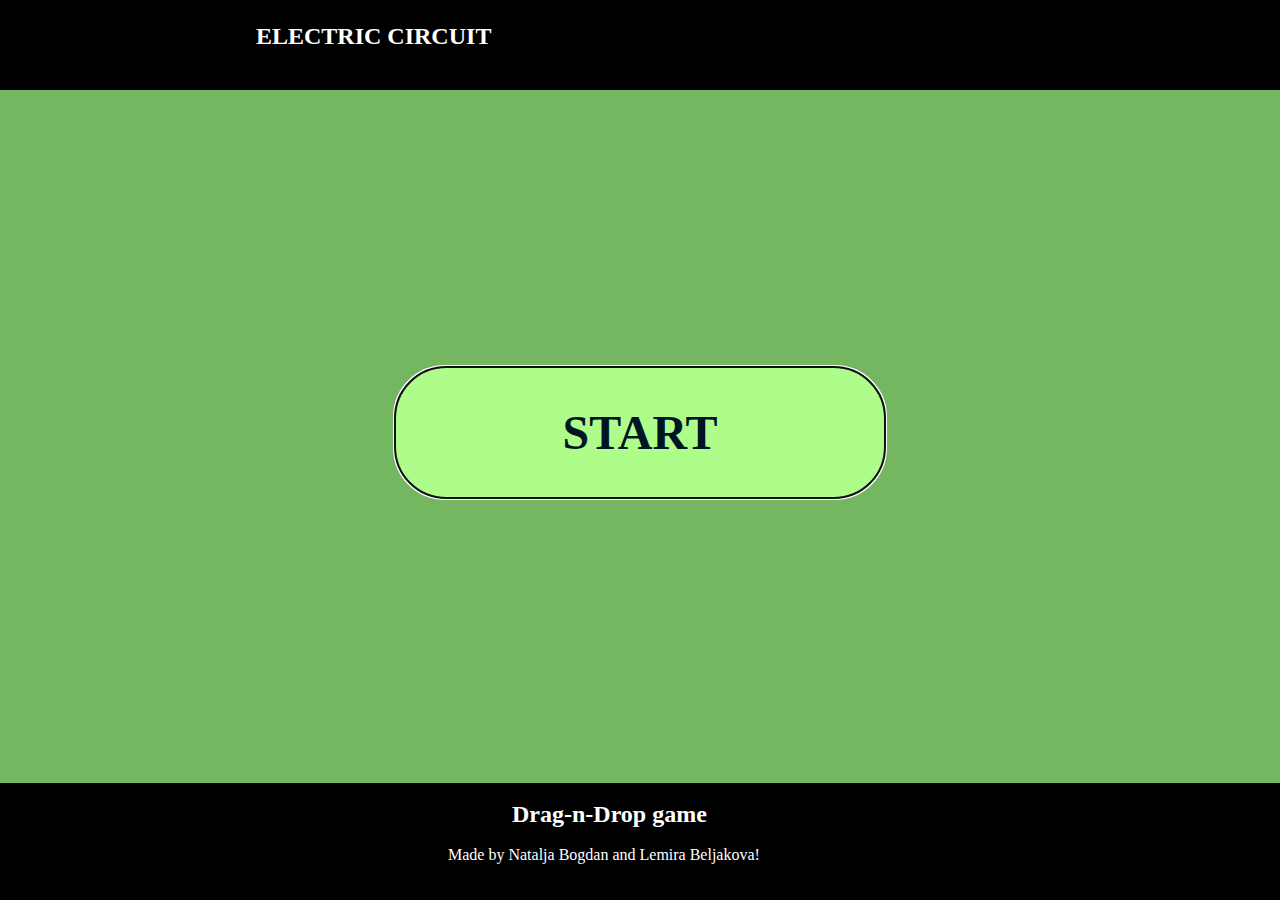
<file: htmlGame/index/index.html>
<!DOCTYPE html>
<html lang="en">
<head>
    <meta charset="UTF-8">
    <meta name="viewport" content="width=device-width, initial-scale=1.0">
    <title>ELECTRIC CIRCUIT</title>
    <link rel="stylesheet" type="text/css" href="index.css">
</head>
<body>
    <header>
        <h2>ELECTRIC CIRCUIT</h2>
    </header>
    <div class="container">
        <main>
                <a class="button" href="/html-game/htmlGame/lvl1/dnd.html" autofocus>START</a>
        </main>
    </div>

    <footer>
        <h2>Drag-n-Drop game</h2> <br>
        <p>Made by Natalja Bogdan and Lemira Beljakova!</p>
    </footer>
</body>
</html>
</file>
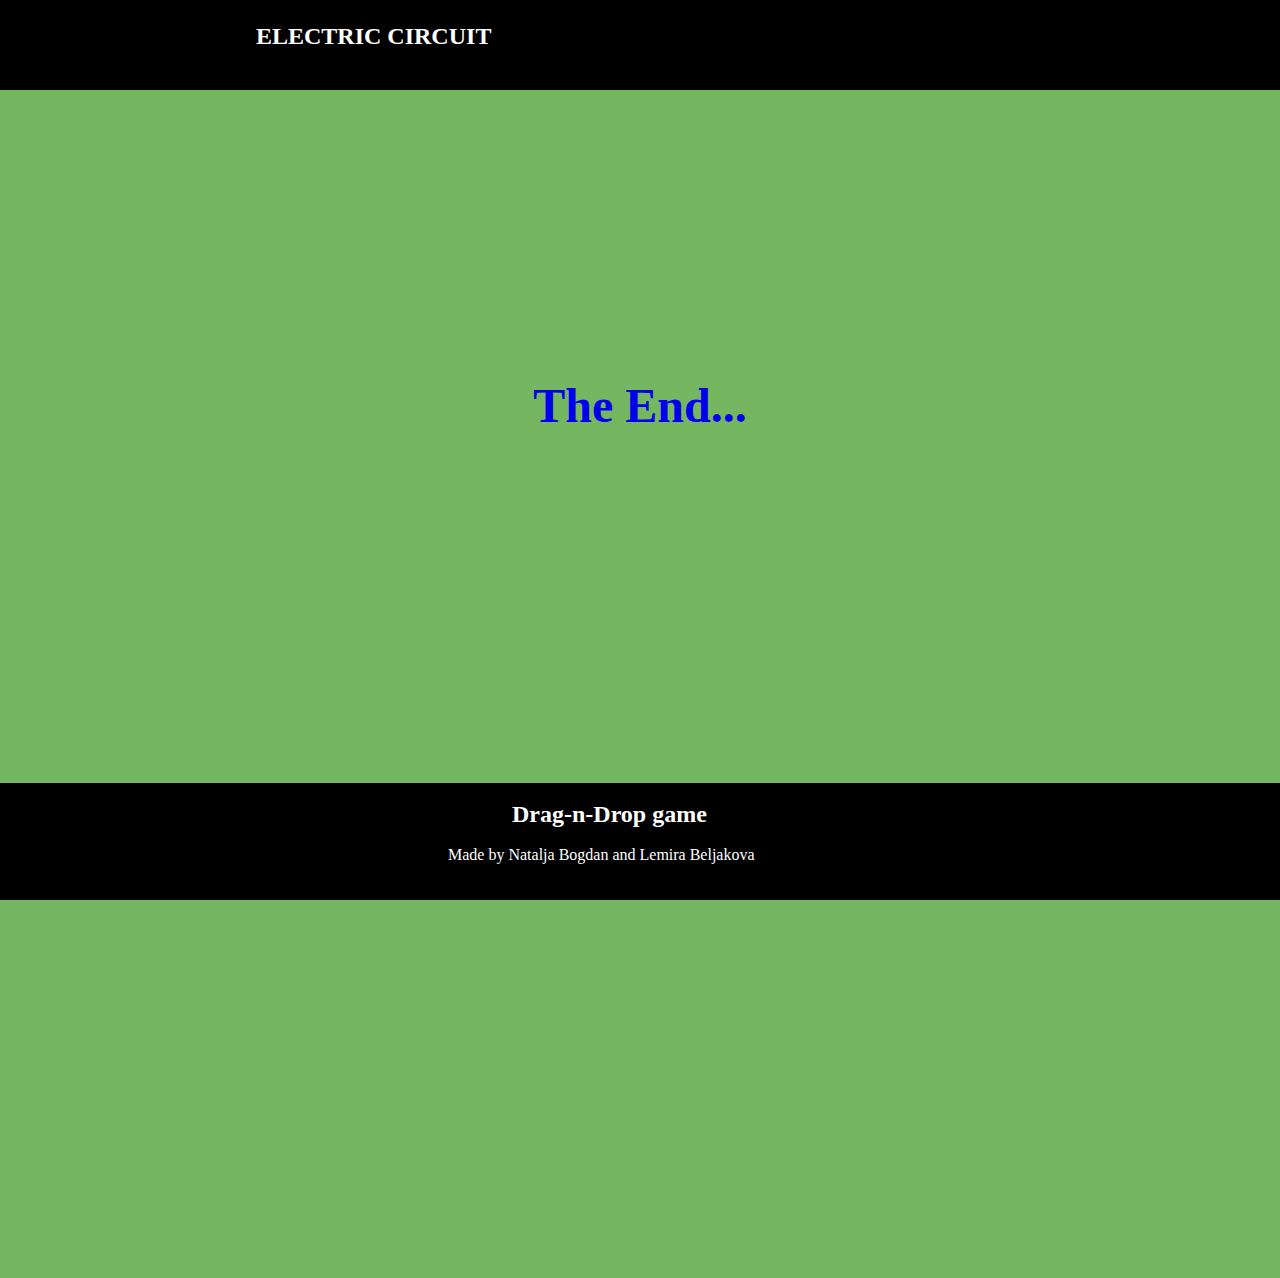
<file: htmlGame/end/end.html>
<!DOCTYPE html>
<html lang="en">
<head>
    <meta charset="UTF-8">
    <meta name="viewport" content="width=device-width, initial-scale=1.0">
    <title>ELECTRIC CIRCUIT</title>
    <link rel="stylesheet" type="text/css" href="end.css">
</head>
<body>
    <header>
        <h2>ELECTRIC CIRCUIT</h2>
    </header>

    <div class="container">
        <div class="end">
            <a class="button" href="/index/index.html">The End...</a>
        </div>
    </div>

    <footer>
        <h2>Drag-n-Drop game</h2> <br>
        <p>Made by Natalja Bogdan and Lemira Beljakova</p>
    </footer>
</body>
</html>
</file>
<file: htmlGame/index/index.css>
body {
    font-family: verdana;
    background-color: #75B760;
}

* {
    margin: 0;
    padding: 0;
}

header, footer {
    position: absolute;
    background-color: black;
    width: 100%;
    color: white;
}

header {
    height: 10vh;
}

header h2 {
    position: absolute;
    margin-top: 2.5vh;
    left: 20%;
}

main {
    padding-top: 45vh;
    padding-bottom: 15vh;
}

main a {
    background-color: #AEFC89;
    color: #001524;
    font-size: xxx-large;
    font-weight: bold;
    padding-top: 3%;
    padding-bottom: 3%;
    padding-left: 13%;
    padding-right: 13%;
    border-radius: 50px;
    text-decoration: 0;
}

.button:hover {
    background-color: #CCFFBB;
}

.button:active {
    background-color: #DCFFDD;
}

footer {
    height: 13vh;
    bottom: 0;
}

footer h2 {
    position: absolute;
    left: 40%;
    top: 2vh;
}

footer p {
    position: absolute;
    left: 35%;
    top: 7vh;
}

.container {
    position: relative;
    text-align: center;
    height: 100vh;
}
</file>
<file: htmlGame/end/end.css>
body {
    font-family: verdana;
    background-color: #75B760;
}

* {
    margin: 0;
    padding: 0;
}

header, footer {
    position: absolute;
    background-color: black;
    width: 100%;
    color: white;
}

header {
    height: 10vh;
}

header h2 {
    position: absolute;
    margin-top: 2.5vh;
    left: 20%;
}

footer {
    height: 13vh;
    bottom: 0;
}

footer h2 {
    position: absolute;
    left: 40%;
    top: 2vh;
}

footer p {
    position: absolute;
    left: 35%;
    top: 7vh;
}

.container {
    position: relative;
    text-align: center;
    height: 100vh;
    justify-content: center;
    padding-top: 42vh;
}

.button {
    font-size: xxx-large;
    font-weight: bolder;
    text-decoration: none;
}

a:visited {
    text-decoration: none;
    color: black;
}

.end:hover {
    transform: scale(1.5);
    transition: transform 0.2s, background-color 0.4s;
}
</file>
